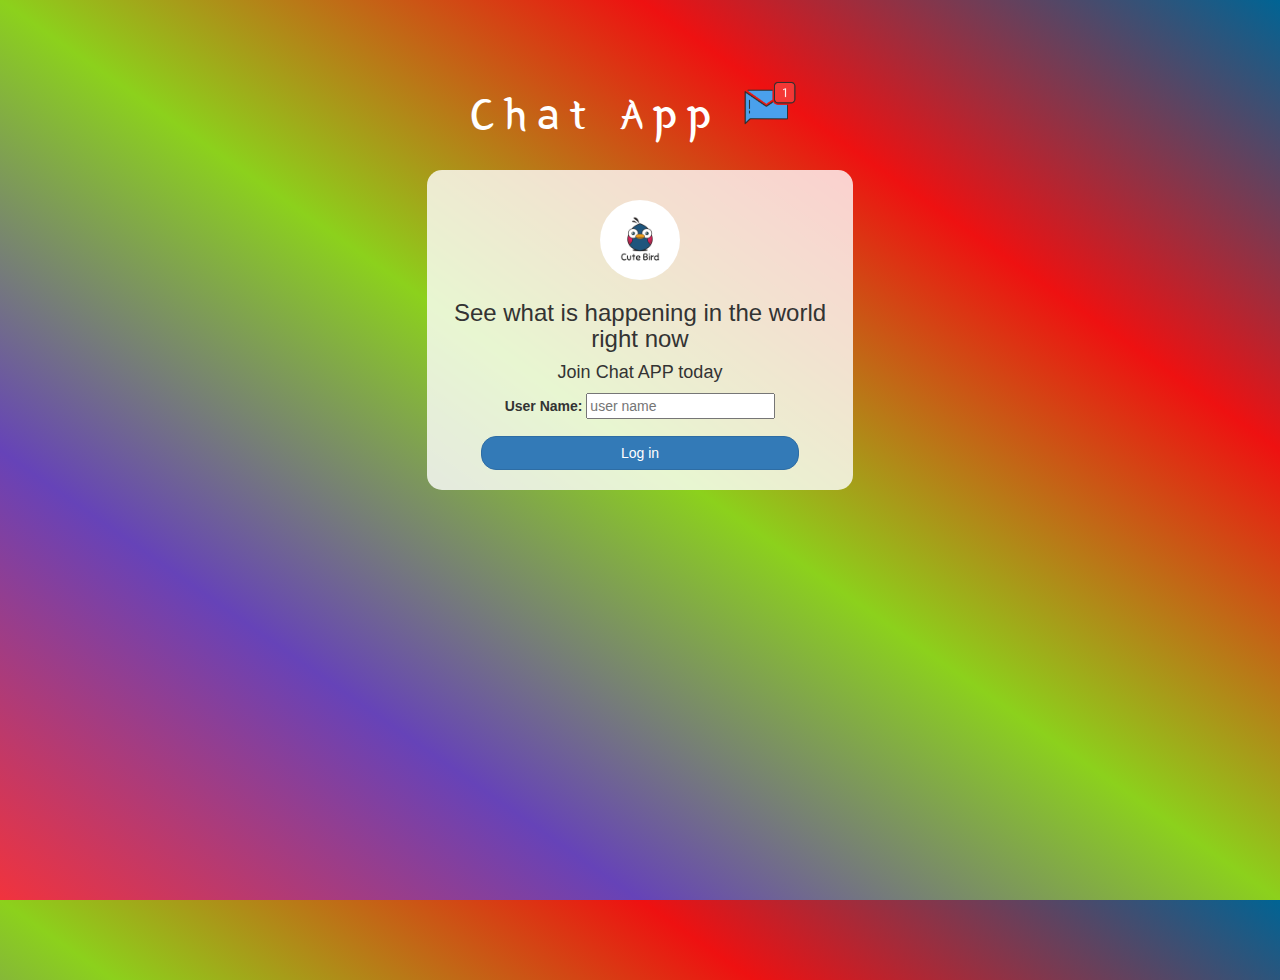
<file: index.html>
<!DOCTYPE html>
<html>

<head>
    <title>Chat App</title>
    <link href="https://fonts.googleapis.com/css?family=Yeon+Sung&display=swap" rel="stylesheet">
    <meta name="viewport" content="width=device-width, initial-scale=1">

    <link rel="stylesheet" href="https://maxcdn.bootstrapcdn.com/bootstrap/3.4.0/css/bootstrap.min.css">
    <script src="https://ajax.googleapis.com/ajax/libs/jquery/3.4.1/jquery.min.js"></script>
    <script src="https://maxcdn.bootstrapcdn.com/bootstrap/3.4.0/js/bootstrap.min.js"></script>

    <link rel="stylesheet" type="text/css" href="style.css">
    <script src="kwitter.js"></script>
</head>

<body>
    <center>
        <h1 class="header">
            Chat App <sup>
	<img src="m2.png">
	</sup>
        </h1>
        <div class="col-lg-4 col-md-6 col-sm-6 col-xs-11 login_div">
            <img src="logo.png" class="logo">
            <h3>See what is happening in the world right now</h3>
            <h4>Join Chat APP today</h4>
            <div class="form-group">
                <label>User Name:</label>
                <input type="text" id="user_name" class="form_control" placeholder="user name">
            </div>
            <button id="login_button" class="btn btn-primary" onclick="addUser()">Log in</button>
            <br><br>
        </div>
    </center>
</body>

</html>
</file>
<file: style.css>
html,
body {
    height: 100%;
    margin: 0;
}

body {
    background-image: linear-gradient(to right top, #f1333d, #6643b8, #8cd11c, #ee1111, #006494);
}

.header {
    color: white;
    font-family: 'Yeon Sung';
    font-size: 45px;
    letter-spacing: 10px;
    margin-top: 80px;
}

.header img {
    width: 80px;
    margin-left: -15px;
}

.login_div {
    background: rgba(255, 255, 255, 0.8);
    float: none;
    border-radius: 15px;
}

.logo {
    width: 80px;
    margin-top: 30px;
    border-radius: 40px;
}

#login_button {
    width: 80%;
    border-radius: 15px;
}

.room_name {
    cursor: pointer;
    font-size: 20px;
}

#logout {
    font-size: 20px;
    float: right;
}

#output {
    padding: 10px;
    width: 80%;
    background: rgba(255, 255, 255, 0.8);
    border-radius: 15px;
}

.input_div_room_page {
    width: 80%;
}

.input_div label {
    color: white;
    font-size: 20px;
}

.input_div_message_page {
    position: fixed;
    bottom: 0px;
    width: 100%;
    background: rgba(255, 255, 255, 0.8);
}

.input_div_message_page label {
    color: black;
}

.input_div_message_page #msg {
    width: 80%;
}

.input_div_message_page button {
    margin-top: 15px;
    width: 50%;
}

.color_white {
    color: white
}

.user_tick {
    width: 20px;
}

.message_h4 {
    padding-left: 5px;
    color: grey;
}
</file>
